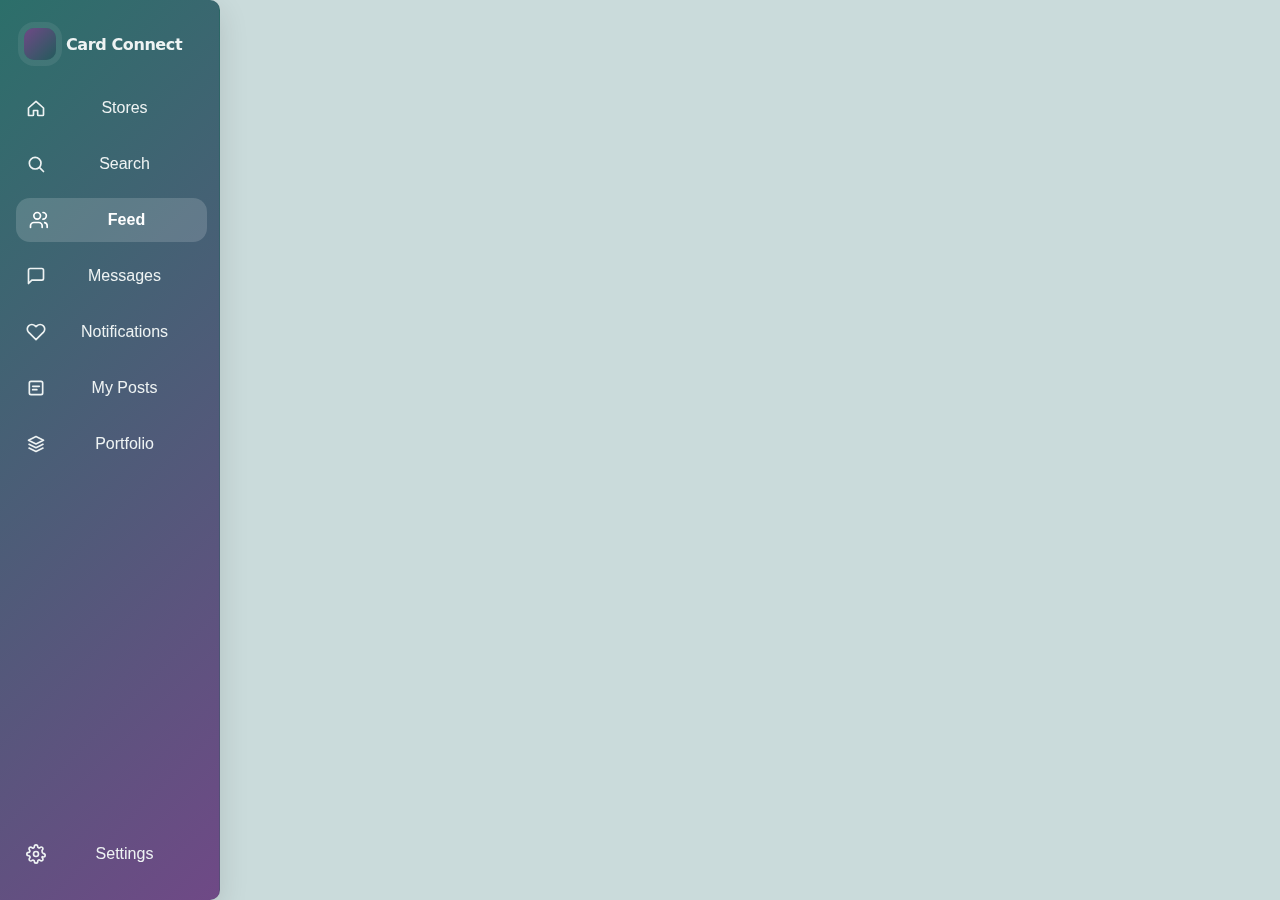
<file: feed.html>
<!DOCTYPE html>
<html lang="en">
<head>
    <meta charset="UTF-8">
    <meta name="viewport" content="width=device-width, initial-scale=1.0">
    <title>Card Connect</title>
    <link rel="stylesheet" href="style.css">
    <script src="script.js"></script>
</head>
<body>
    <button class="sidebar-toggle-float" id="sidebarToggleFloat" aria-label="Open sidebar">
        <svg viewBox="0 0 24 24" class="icon">
            <line x1="3" y1="12" x2="21" y2="12" stroke="currentColor" stroke-width="2" stroke-linecap="round"/>
            <line x1="3" y1="6" x2="21" y2="6" stroke="currentColor" stroke-width="2" stroke-linecap="round"/>
            <line x1="3" y1="18" x2="21" y2="18" stroke="currentColor" stroke-width="2" stroke-linecap="round"/>
        </svg>
    </button>
    <nav class="side-nav" id="sideNav">
        <button class="sidebar-toggle" id="sidebarToggle" aria-label="Toggle sidebar" >
            <svg viewBox="0 0 24 24" class="icon">
                <line x1="3" y1="12" x2="21" y2="12" stroke="currentColor" stroke-width="2" stroke-linecap="round"/>
                <line x1="3" y1="6" x2="21" y2="6" stroke="currentColor" stroke-width="2" stroke-linecap="round"/>
                <line x1="3" y1="18" x2="21" y2="18" stroke="currentColor" stroke-width="2" stroke-linecap="round"/>
            </svg>
        </button>
        <div class="brand">
            <div class="brand-mark"></div>
            <span class="brand-name">Card Connect</span>
        </div>
        <button class="nav-btn" onclick="window.location.href='stores.html'">
            <svg viewBox="0 0 24 24" class="icon">
                <path d="M3 12l9-8 9 8v8a1 1 0 0 1-1 1h-5a1 1 0 0 1-1-1v-5H9v5a1 1 0 0 1-1 1H3z" fill="none" stroke="currentColor" stroke-width="2" stroke-linecap="round" stroke-linejoin="round"/>
            </svg>
            <span>Stores</span>
        </button>
        <button class="nav-btn" onclick="window.location.href='search.html'">
            <svg viewBox="0 0 24 24" class="icon">
                <circle cx="11" cy="11" r="7" fill="none" stroke="currentColor" stroke-width="2"/>
                <line x1="16.65" y1="16.65" x2="21" y2="21" stroke="currentColor" stroke-width="2" stroke-linecap="round"/>
            </svg>
            <span>Search</span>
        </button>
        <button class="nav-btn active" onclick="window.location.href='feed.html'">
            <svg viewBox="0 0 24 24" class="icon">
                <path d="M17 21v-2a4 4 0 0 0-4-4H7a4 4 0 0 0-4 4v2" fill="none" stroke="currentColor" stroke-width="2" stroke-linecap="round" stroke-linejoin="round"/>
                <circle cx="11" cy="7" r="4" fill="none" stroke="currentColor" stroke-width="2"/>
                <path d="M23 21v-2a4 4 0 0 0-3-3.87" fill="none" stroke="currentColor" stroke-width="2" stroke-linecap="round" stroke-linejoin="round"/>
                <path d="M18 3a4 4 0 1 1 0 8" fill="none" stroke="currentColor" stroke-width="2" stroke-linecap="round" stroke-linejoin="round"/>
            </svg>
            <span>Feed</span>
        </button>
        <button class="nav-btn" onclick="window.location.href='messages.html'">
            <svg viewBox="0 0 24 24" class="icon">
                <path d="M21 15a2 2 0 0 1-2 2H7l-4 4V5a2 2 0 0 1 2-2h14a2 2 0 0 1 2 2z" fill="none" stroke="currentColor" stroke-width="2" stroke-linecap="round" stroke-linejoin="round"/>
            </svg>
            <span>Messages</span>
        </button> 
        <button class="nav-btn" onclick="window.location.href='notification.html'">
            <svg viewBox="0 0 24 24" class="icon">
                <path d="M20.84 4.61a5.5 5.5 0 0 0-7.78 0L12 5.67l-1.06-1.06a5.5 5.5 0 0 0-7.78 7.78l1.06 1.06L12 21.23l7.78-7.78 1.06-1.06a5.5 5.5 0 0 0 0-7.78Z" fill="none" stroke="currentColor" stroke-width="2" stroke-linecap="round" stroke-linejoin="round"/>
            </svg>
            <span>Notifications</span>
        </button>
               
        <button class="nav-btn" onclick="window.location.href='myposts.html'">
            <svg viewBox="0 0 24 24" class="icon">
                <rect x="4" y="4" width="16" height="16" rx="2" ry="2" fill="none" stroke="currentColor" stroke-width="2"/>
                <line x1="8" y1="10" x2="16" y2="10" stroke="currentColor" stroke-width="2" stroke-linecap="round"/>
                <line x1="8" y1="14" x2="13" y2="14" stroke="currentColor" stroke-width="2" stroke-linecap="round"/>
            </svg>
            <span>My Posts</span>
        </button>

        <button class="nav-btn" onclick="window.location.href='portfolio.html'">
            <svg viewBox="0 0 24 24" class="icon">
                <path d="M12 3 3 7.5 12 12l9-4.5Z" fill="none" stroke="currentColor" stroke-width="2" stroke-linejoin="round"/>
                <path d="M3 12l9 4.5 9-4.5" fill="none" stroke="currentColor" stroke-width="2" stroke-linejoin="round"/>
                <path d="M3 16.5 12 21l9-4.5" fill="none" stroke="currentColor" stroke-width="2" stroke-linejoin="round"/>
            </svg>
            <span>Portfolio</span>
        </button>
        <div class="nav-spacer"></div>
        <button class="nav-btn" onclick="window.location.href='settings.html'">
            <svg viewBox="0 0 24 24" class="icon">
                <circle cx="12" cy="12" r="3" fill="none" stroke="currentColor" stroke-width="2"/>
                <path d="M19.4 15a1.65 1.65 0 0 0 .33 1.82l.06.06a2 2 0 1 1-2.83 2.83l-.06-.06a1.65 1.65 0 0 0-1.82-.33 1.65 1.65 0 0 0-1 1.51V21a2 2 0 1 1-4 0v-.09a1.65 1.65 0 0 0-1-1.51 1.65 1.65 0 0 0-1.82.33l-.06.06a2 2 0 1 1-2.83-2.83l.06-.06a1.65 1.65 0 0 0 .33-1.82 1.65 1.65 0 0 0-1.51-1H3a2 2 0 1 1 0-4h.09a1.65 1.65 0 0 0 1.51-1 1.65 1.65 0 0 0-.33-1.82l-.06-.06a2 2 0 1 1 2.83-2.83l.06.06a1.65 1.65 0 0 0 1.82.33H9a1.65 1.65 0 0 0 1-1.51V3a2 2 0 1 1 4 0v.09a1.65 1.65 0 0 0 1 1.51 1.65 1.65 0 0 0 1.82-.33l.06-.06a2 2 0 1 1 2.83 2.83l-.06.06a1.65 1.65 0 0 0-.33 1.82V9c0 .69.28 1.35.76 1.82.48.48 1.14.76 1.82.76H21a2 2 0 1 1 0 4h-.09a1.65 1.65 0 0 0-1.51 1Z" fill="none" stroke="currentColor" stroke-width="2" stroke-linecap="round" stroke-linejoin="round"/>
            </svg>
            <span>Settings</span>
        </button>
    </nav>
</body>
</html>
</file>
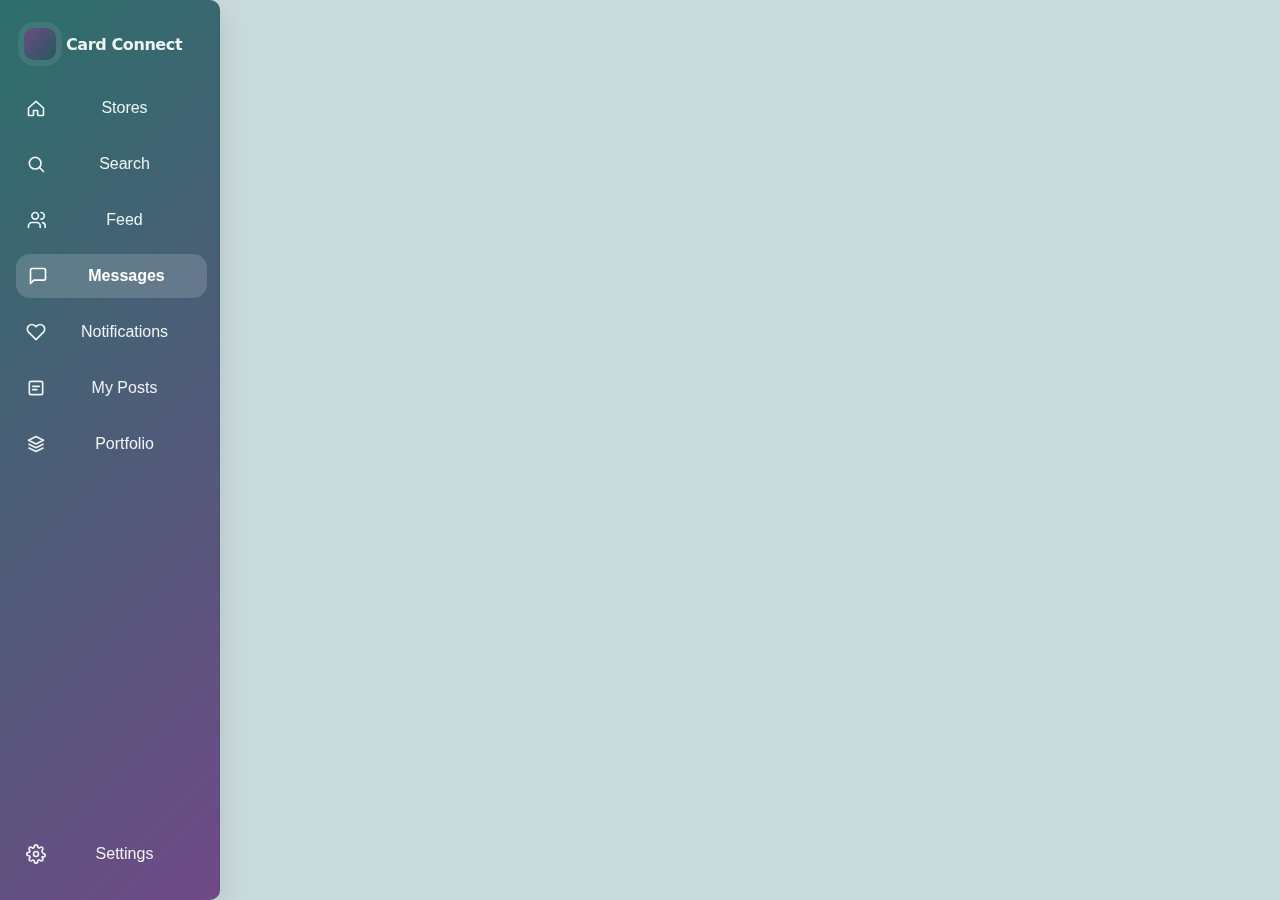
<file: messages.html>
<!DOCTYPE html>
<html lang="en">
<head>
    <meta charset="UTF-8">
    <meta name="viewport" content="width=device-width, initial-scale=1.0">
    <title>Card Connect</title>
    <link rel="stylesheet" href="style.css">
    <script src="script.js"></script>
</head>
<body>
    <button class="sidebar-toggle-float" id="sidebarToggleFloat" aria-label="Open sidebar">
        <svg viewBox="0 0 24 24" class="icon">
            <line x1="3" y1="12" x2="21" y2="12" stroke="currentColor" stroke-width="2" stroke-linecap="round"/>
            <line x1="3" y1="6" x2="21" y2="6" stroke="currentColor" stroke-width="2" stroke-linecap="round"/>
            <line x1="3" y1="18" x2="21" y2="18" stroke="currentColor" stroke-width="2" stroke-linecap="round"/>
        </svg>
    </button>
    <nav class="side-nav" id="sideNav">
        <button class="sidebar-toggle" id="sidebarToggle" aria-label="Toggle sidebar" >
            <svg viewBox="0 0 24 24" class="icon">
                <line x1="3" y1="12" x2="21" y2="12" stroke="currentColor" stroke-width="2" stroke-linecap="round"/>
                <line x1="3" y1="6" x2="21" y2="6" stroke="currentColor" stroke-width="2" stroke-linecap="round"/>
                <line x1="3" y1="18" x2="21" y2="18" stroke="currentColor" stroke-width="2" stroke-linecap="round"/>
            </svg>
        </button>
        <div class="brand">
            <div class="brand-mark"></div>
            <span class="brand-name">Card Connect</span>
        </div>
        <button class="nav-btn" onclick="window.location.href='stores.html'">
            <svg viewBox="0 0 24 24" class="icon">
                <path d="M3 12l9-8 9 8v8a1 1 0 0 1-1 1h-5a1 1 0 0 1-1-1v-5H9v5a1 1 0 0 1-1 1H3z" fill="none" stroke="currentColor" stroke-width="2" stroke-linecap="round" stroke-linejoin="round"/>
            </svg>
            <span>Stores</span>
        </button>
        <button class="nav-btn" onclick="window.location.href='search.html'">
            <svg viewBox="0 0 24 24" class="icon">
                <circle cx="11" cy="11" r="7" fill="none" stroke="currentColor" stroke-width="2"/>
                <line x1="16.65" y1="16.65" x2="21" y2="21" stroke="currentColor" stroke-width="2" stroke-linecap="round"/>
            </svg>
            <span>Search</span>
        </button>
        <button class="nav-btn" onclick="window.location.href='feed.html'">
            <svg viewBox="0 0 24 24" class="icon">
                <path d="M17 21v-2a4 4 0 0 0-4-4H7a4 4 0 0 0-4 4v2" fill="none" stroke="currentColor" stroke-width="2" stroke-linecap="round" stroke-linejoin="round"/>
                <circle cx="11" cy="7" r="4" fill="none" stroke="currentColor" stroke-width="2"/>
                <path d="M23 21v-2a4 4 0 0 0-3-3.87" fill="none" stroke="currentColor" stroke-width="2" stroke-linecap="round" stroke-linejoin="round"/>
                <path d="M18 3a4 4 0 1 1 0 8" fill="none" stroke="currentColor" stroke-width="2" stroke-linecap="round" stroke-linejoin="round"/>
            </svg>
            <span>Feed</span>
        </button>
        <button class="nav-btn active" onclick="window.location.href='messages.html'">
            <svg viewBox="0 0 24 24" class="icon">
                <path d="M21 15a2 2 0 0 1-2 2H7l-4 4V5a2 2 0 0 1 2-2h14a2 2 0 0 1 2 2z" fill="none" stroke="currentColor" stroke-width="2" stroke-linecap="round" stroke-linejoin="round"/>
            </svg>
            <span>Messages</span>
        </button> 
        <button class="nav-btn" onclick="window.location.href='notification.html'">
            <svg viewBox="0 0 24 24" class="icon">
                <path d="M20.84 4.61a5.5 5.5 0 0 0-7.78 0L12 5.67l-1.06-1.06a5.5 5.5 0 0 0-7.78 7.78l1.06 1.06L12 21.23l7.78-7.78 1.06-1.06a5.5 5.5 0 0 0 0-7.78Z" fill="none" stroke="currentColor" stroke-width="2" stroke-linecap="round" stroke-linejoin="round"/>
            </svg>
            <span>Notifications</span>
        </button>
               
        <button class="nav-btn" onclick="window.location.href='myposts.html'">
            <svg viewBox="0 0 24 24" class="icon">
                <rect x="4" y="4" width="16" height="16" rx="2" ry="2" fill="none" stroke="currentColor" stroke-width="2"/>
                <line x1="8" y1="10" x2="16" y2="10" stroke="currentColor" stroke-width="2" stroke-linecap="round"/>
                <line x1="8" y1="14" x2="13" y2="14" stroke="currentColor" stroke-width="2" stroke-linecap="round"/>
            </svg>
            <span>My Posts</span>
        </button>

        <button class="nav-btn" onclick="window.location.href='portfolio.html'">
            <svg viewBox="0 0 24 24" class="icon">
                <path d="M12 3 3 7.5 12 12l9-4.5Z" fill="none" stroke="currentColor" stroke-width="2" stroke-linejoin="round"/>
                <path d="M3 12l9 4.5 9-4.5" fill="none" stroke="currentColor" stroke-width="2" stroke-linejoin="round"/>
                <path d="M3 16.5 12 21l9-4.5" fill="none" stroke="currentColor" stroke-width="2" stroke-linejoin="round"/>
            </svg>
            <span>Portfolio</span>
        </button>
        <div class="nav-spacer"></div>
        <button class="nav-btn" onclick="window.location.href='settings.html'">
            <svg viewBox="0 0 24 24" class="icon">
                <circle cx="12" cy="12" r="3" fill="none" stroke="currentColor" stroke-width="2"/>
                <path d="M19.4 15a1.65 1.65 0 0 0 .33 1.82l.06.06a2 2 0 1 1-2.83 2.83l-.06-.06a1.65 1.65 0 0 0-1.82-.33 1.65 1.65 0 0 0-1 1.51V21a2 2 0 1 1-4 0v-.09a1.65 1.65 0 0 0-1-1.51 1.65 1.65 0 0 0-1.82.33l-.06.06a2 2 0 1 1-2.83-2.83l.06-.06a1.65 1.65 0 0 0 .33-1.82 1.65 1.65 0 0 0-1.51-1H3a2 2 0 1 1 0-4h.09a1.65 1.65 0 0 0 1.51-1 1.65 1.65 0 0 0-.33-1.82l-.06-.06a2 2 0 1 1 2.83-2.83l.06.06a1.65 1.65 0 0 0 1.82.33H9a1.65 1.65 0 0 0 1-1.51V3a2 2 0 1 1 4 0v.09a1.65 1.65 0 0 0 1 1.51 1.65 1.65 0 0 0 1.82-.33l.06-.06a2 2 0 1 1 2.83 2.83l-.06.06a1.65 1.65 0 0 0-.33 1.82V9c0 .69.28 1.35.76 1.82.48.48 1.14.76 1.82.76H21a2 2 0 1 1 0 4h-.09a1.65 1.65 0 0 0-1.51 1Z" fill="none" stroke="currentColor" stroke-width="2" stroke-linecap="round" stroke-linejoin="round"/>
            </svg>
            <span>Settings</span>
        </button>
    </nav>
</body>
</html>
</file>
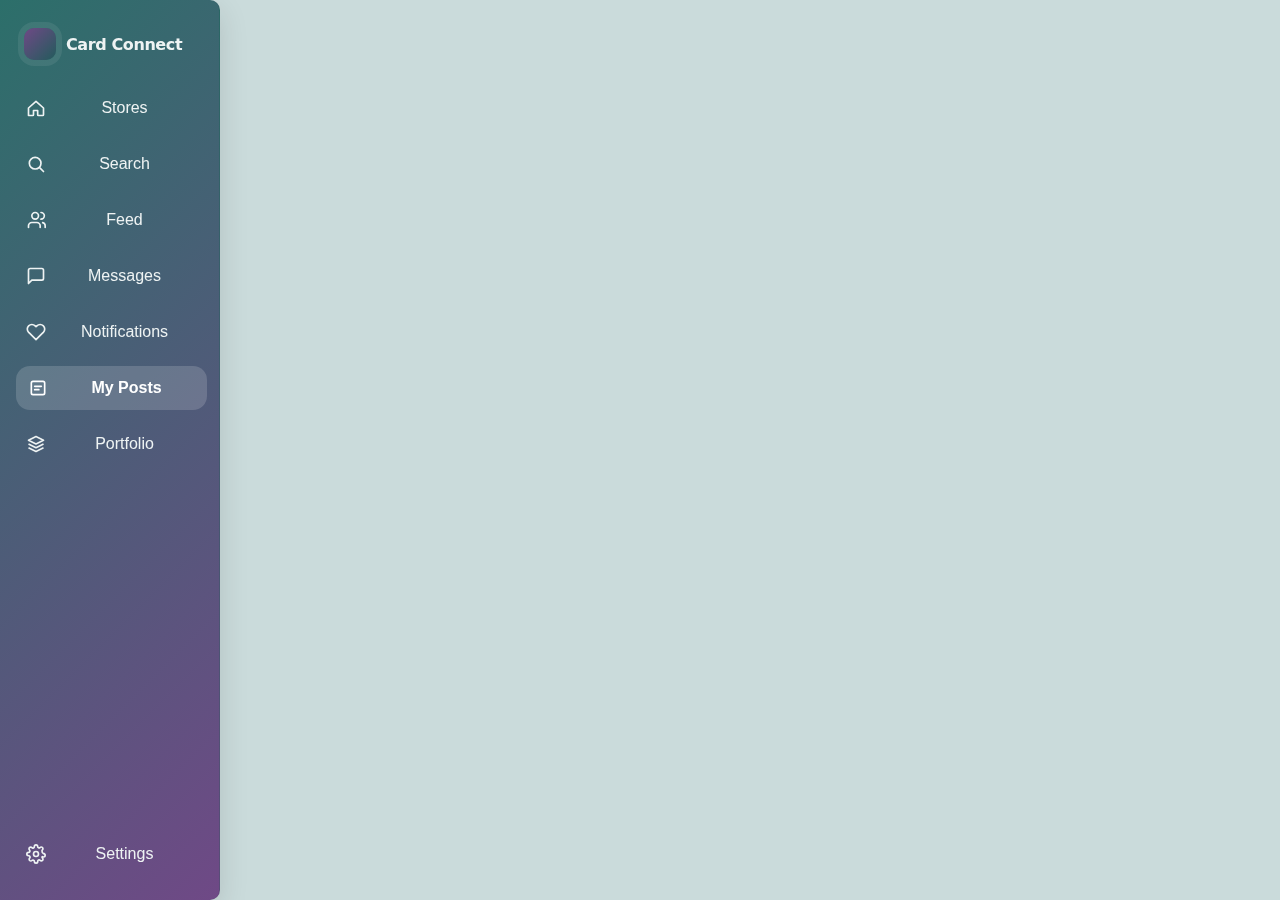
<file: myposts.html>
<!DOCTYPE html>
<html lang="en">
<head>
    <meta charset="UTF-8">
    <meta name="viewport" content="width=device-width, initial-scale=1.0">
    <title>Card Connect</title>
    <link rel="stylesheet" href="style.css">
    <script src="script.js"></script>
</head>
<body>
    <button class="sidebar-toggle-float" id="sidebarToggleFloat" aria-label="Open sidebar">
        <svg viewBox="0 0 24 24" class="icon">
            <line x1="3" y1="12" x2="21" y2="12" stroke="currentColor" stroke-width="2" stroke-linecap="round"/>
            <line x1="3" y1="6" x2="21" y2="6" stroke="currentColor" stroke-width="2" stroke-linecap="round"/>
            <line x1="3" y1="18" x2="21" y2="18" stroke="currentColor" stroke-width="2" stroke-linecap="round"/>
        </svg>
    </button>
    <nav class="side-nav" id="sideNav">
        <button class="sidebar-toggle" id="sidebarToggle" aria-label="Toggle sidebar" >
            <svg viewBox="0 0 24 24" class="icon">
                <line x1="3" y1="12" x2="21" y2="12" stroke="currentColor" stroke-width="2" stroke-linecap="round"/>
                <line x1="3" y1="6" x2="21" y2="6" stroke="currentColor" stroke-width="2" stroke-linecap="round"/>
                <line x1="3" y1="18" x2="21" y2="18" stroke="currentColor" stroke-width="2" stroke-linecap="round"/>
            </svg>
        </button>
        <div class="brand">
            <div class="brand-mark"></div>
            <span class="brand-name">Card Connect</span>
        </div>
        <button class="nav-btn" onclick="window.location.href='stores.html'">
            <svg viewBox="0 0 24 24" class="icon">
                <path d="M3 12l9-8 9 8v8a1 1 0 0 1-1 1h-5a1 1 0 0 1-1-1v-5H9v5a1 1 0 0 1-1 1H3z" fill="none" stroke="currentColor" stroke-width="2" stroke-linecap="round" stroke-linejoin="round"/>
            </svg>
            <span>Stores</span>
        </button>
        <button class="nav-btn" onclick="window.location.href='search.html'">
            <svg viewBox="0 0 24 24" class="icon">
                <circle cx="11" cy="11" r="7" fill="none" stroke="currentColor" stroke-width="2"/>
                <line x1="16.65" y1="16.65" x2="21" y2="21" stroke="currentColor" stroke-width="2" stroke-linecap="round"/>
            </svg>
            <span>Search</span>
        </button>
        <button class="nav-btn" onclick="window.location.href='feed.html'">
            <svg viewBox="0 0 24 24" class="icon">
                <path d="M17 21v-2a4 4 0 0 0-4-4H7a4 4 0 0 0-4 4v2" fill="none" stroke="currentColor" stroke-width="2" stroke-linecap="round" stroke-linejoin="round"/>
                <circle cx="11" cy="7" r="4" fill="none" stroke="currentColor" stroke-width="2"/>
                <path d="M23 21v-2a4 4 0 0 0-3-3.87" fill="none" stroke="currentColor" stroke-width="2" stroke-linecap="round" stroke-linejoin="round"/>
                <path d="M18 3a4 4 0 1 1 0 8" fill="none" stroke="currentColor" stroke-width="2" stroke-linecap="round" stroke-linejoin="round"/>
            </svg>
            <span>Feed</span>
        </button>
        <button class="nav-btn" onclick="window.location.href='messages.html'">
            <svg viewBox="0 0 24 24" class="icon">
                <path d="M21 15a2 2 0 0 1-2 2H7l-4 4V5a2 2 0 0 1 2-2h14a2 2 0 0 1 2 2z" fill="none" stroke="currentColor" stroke-width="2" stroke-linecap="round" stroke-linejoin="round"/>
            </svg>
            <span>Messages</span>
        </button> 
        <button class="nav-btn" onclick="window.location.href='notification.html'">
            <svg viewBox="0 0 24 24" class="icon">
                <path d="M20.84 4.61a5.5 5.5 0 0 0-7.78 0L12 5.67l-1.06-1.06a5.5 5.5 0 0 0-7.78 7.78l1.06 1.06L12 21.23l7.78-7.78 1.06-1.06a5.5 5.5 0 0 0 0-7.78Z" fill="none" stroke="currentColor" stroke-width="2" stroke-linecap="round" stroke-linejoin="round"/>
            </svg>
            <span>Notifications</span>
        </button>
               
        <button class="nav-btn active" onclick="window.location.href='myposts.html'">
            <svg viewBox="0 0 24 24" class="icon">
                <rect x="4" y="4" width="16" height="16" rx="2" ry="2" fill="none" stroke="currentColor" stroke-width="2"/>
                <line x1="8" y1="10" x2="16" y2="10" stroke="currentColor" stroke-width="2" stroke-linecap="round"/>
                <line x1="8" y1="14" x2="13" y2="14" stroke="currentColor" stroke-width="2" stroke-linecap="round"/>
            </svg>
            <span>My Posts</span>
        </button>

        <button class="nav-btn" onclick="window.location.href='portfolio.html'">
            <svg viewBox="0 0 24 24" class="icon">
                <path d="M12 3 3 7.5 12 12l9-4.5Z" fill="none" stroke="currentColor" stroke-width="2" stroke-linejoin="round"/>
                <path d="M3 12l9 4.5 9-4.5" fill="none" stroke="currentColor" stroke-width="2" stroke-linejoin="round"/>
                <path d="M3 16.5 12 21l9-4.5" fill="none" stroke="currentColor" stroke-width="2" stroke-linejoin="round"/>
            </svg>
            <span>Portfolio</span>
        </button>
        <div class="nav-spacer"></div>
        <button class="nav-btn" onclick="window.location.href='settings.html'">
            <svg viewBox="0 0 24 24" class="icon">
                <circle cx="12" cy="12" r="3" fill="none" stroke="currentColor" stroke-width="2"/>
                <path d="M19.4 15a1.65 1.65 0 0 0 .33 1.82l.06.06a2 2 0 1 1-2.83 2.83l-.06-.06a1.65 1.65 0 0 0-1.82-.33 1.65 1.65 0 0 0-1 1.51V21a2 2 0 1 1-4 0v-.09a1.65 1.65 0 0 0-1-1.51 1.65 1.65 0 0 0-1.82.33l-.06.06a2 2 0 1 1-2.83-2.83l.06-.06a1.65 1.65 0 0 0 .33-1.82 1.65 1.65 0 0 0-1.51-1H3a2 2 0 1 1 0-4h.09a1.65 1.65 0 0 0 1.51-1 1.65 1.65 0 0 0-.33-1.82l-.06-.06a2 2 0 1 1 2.83-2.83l.06.06a1.65 1.65 0 0 0 1.82.33H9a1.65 1.65 0 0 0 1-1.51V3a2 2 0 1 1 4 0v.09a1.65 1.65 0 0 0 1 1.51 1.65 1.65 0 0 0 1.82-.33l.06-.06a2 2 0 1 1 2.83 2.83l-.06.06a1.65 1.65 0 0 0-.33 1.82V9c0 .69.28 1.35.76 1.82.48.48 1.14.76 1.82.76H21a2 2 0 1 1 0 4h-.09a1.65 1.65 0 0 0-1.51 1Z" fill="none" stroke="currentColor" stroke-width="2" stroke-linecap="round" stroke-linejoin="round"/>
            </svg>
            <span>Settings</span>
        </button>
    </nav>
</body>
</html>
</file>
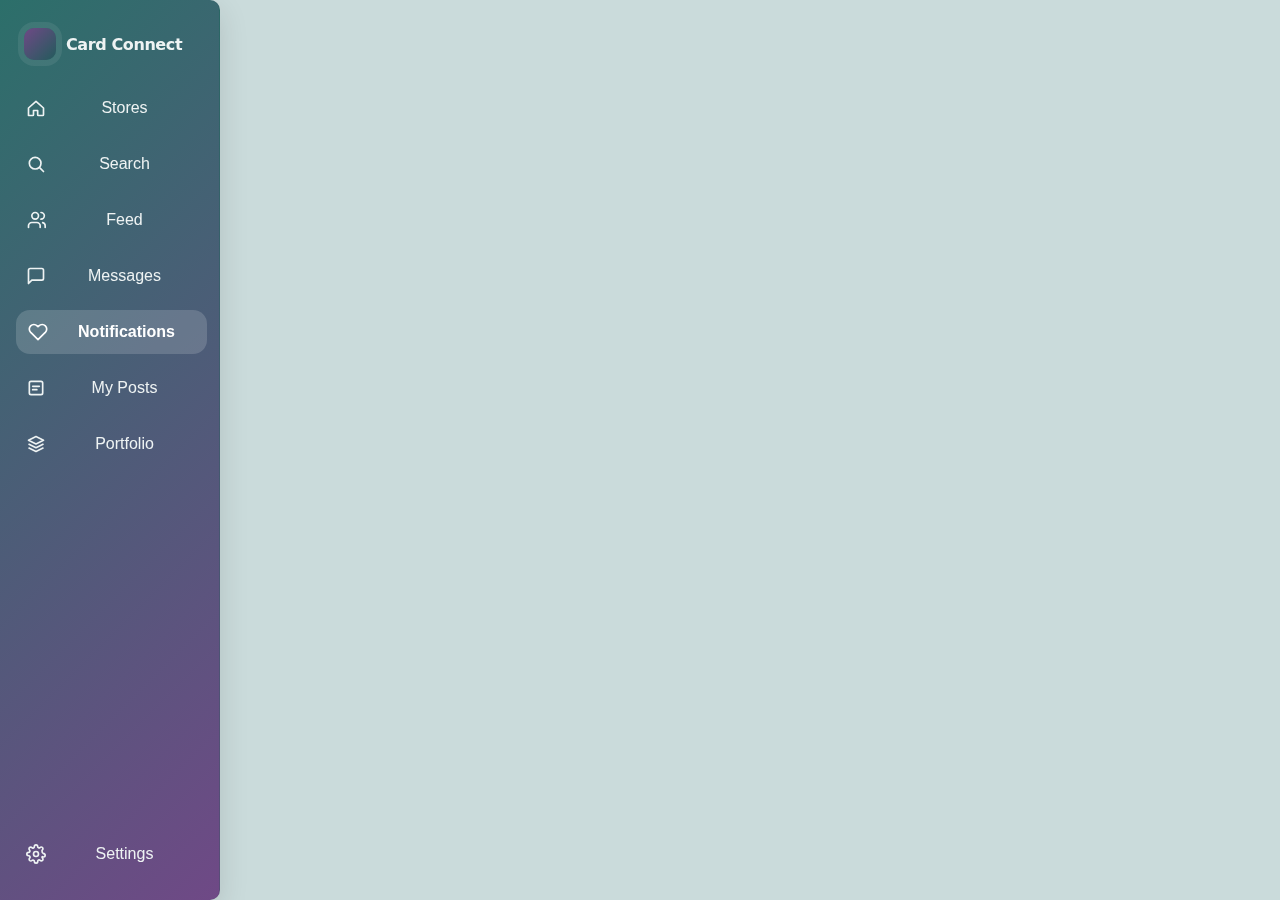
<file: notification.html>
<!DOCTYPE html>
<html lang="en">
<head>
    <meta charset="UTF-8">
    <meta name="viewport" content="width=device-width, initial-scale=1.0">
    <title>Card Connect</title>
    <link rel="stylesheet" href="style.css">
    <script src="script.js"></script>
</head>
<body>
    <button class="sidebar-toggle-float" id="sidebarToggleFloat" aria-label="Open sidebar">
        <svg viewBox="0 0 24 24" class="icon">
            <line x1="3" y1="12" x2="21" y2="12" stroke="currentColor" stroke-width="2" stroke-linecap="round"/>
            <line x1="3" y1="6" x2="21" y2="6" stroke="currentColor" stroke-width="2" stroke-linecap="round"/>
            <line x1="3" y1="18" x2="21" y2="18" stroke="currentColor" stroke-width="2" stroke-linecap="round"/>
        </svg>
    </button>
    <nav class="side-nav" id="sideNav">
        <button class="sidebar-toggle" id="sidebarToggle" aria-label="Toggle sidebar" >
            <svg viewBox="0 0 24 24" class="icon">
                <line x1="3" y1="12" x2="21" y2="12" stroke="currentColor" stroke-width="2" stroke-linecap="round"/>
                <line x1="3" y1="6" x2="21" y2="6" stroke="currentColor" stroke-width="2" stroke-linecap="round"/>
                <line x1="3" y1="18" x2="21" y2="18" stroke="currentColor" stroke-width="2" stroke-linecap="round"/>
            </svg>
        </button>
        <div class="brand">
            <div class="brand-mark"></div>
            <span class="brand-name">Card Connect</span>
        </div>
        <button class="nav-btn" onclick="window.location.href='stores.html'">
            <svg viewBox="0 0 24 24" class="icon">
                <path d="M3 12l9-8 9 8v8a1 1 0 0 1-1 1h-5a1 1 0 0 1-1-1v-5H9v5a1 1 0 0 1-1 1H3z" fill="none" stroke="currentColor" stroke-width="2" stroke-linecap="round" stroke-linejoin="round"/>
            </svg>
            <span>Stores</span>
        </button>
        <button class="nav-btn" onclick="window.location.href='search.html'">
            <svg viewBox="0 0 24 24" class="icon">
                <circle cx="11" cy="11" r="7" fill="none" stroke="currentColor" stroke-width="2"/>
                <line x1="16.65" y1="16.65" x2="21" y2="21" stroke="currentColor" stroke-width="2" stroke-linecap="round"/>
            </svg>
            <span>Search</span>
        </button>
        <button class="nav-btn" onclick="window.location.href='feed.html'">
            <svg viewBox="0 0 24 24" class="icon">
                <path d="M17 21v-2a4 4 0 0 0-4-4H7a4 4 0 0 0-4 4v2" fill="none" stroke="currentColor" stroke-width="2" stroke-linecap="round" stroke-linejoin="round"/>
                <circle cx="11" cy="7" r="4" fill="none" stroke="currentColor" stroke-width="2"/>
                <path d="M23 21v-2a4 4 0 0 0-3-3.87" fill="none" stroke="currentColor" stroke-width="2" stroke-linecap="round" stroke-linejoin="round"/>
                <path d="M18 3a4 4 0 1 1 0 8" fill="none" stroke="currentColor" stroke-width="2" stroke-linecap="round" stroke-linejoin="round"/>
            </svg>
            <span>Feed</span>
        </button>
        <button class="nav-btn" onclick="window.location.href='messages.html'">
            <svg viewBox="0 0 24 24" class="icon">
                <path d="M21 15a2 2 0 0 1-2 2H7l-4 4V5a2 2 0 0 1 2-2h14a2 2 0 0 1 2 2z" fill="none" stroke="currentColor" stroke-width="2" stroke-linecap="round" stroke-linejoin="round"/>
            </svg>
            <span>Messages</span>
        </button> 
        <button class="nav-btn active" onclick="window.location.href='notification.html'">
            <svg viewBox="0 0 24 24" class="icon">
                <path d="M20.84 4.61a5.5 5.5 0 0 0-7.78 0L12 5.67l-1.06-1.06a5.5 5.5 0 0 0-7.78 7.78l1.06 1.06L12 21.23l7.78-7.78 1.06-1.06a5.5 5.5 0 0 0 0-7.78Z" fill="none" stroke="currentColor" stroke-width="2" stroke-linecap="round" stroke-linejoin="round"/>
            </svg>
            <span>Notifications</span>
        </button>
               
        <button class="nav-btn" onclick="window.location.href='myposts.html'">
            <svg viewBox="0 0 24 24" class="icon">
                <rect x="4" y="4" width="16" height="16" rx="2" ry="2" fill="none" stroke="currentColor" stroke-width="2"/>
                <line x1="8" y1="10" x2="16" y2="10" stroke="currentColor" stroke-width="2" stroke-linecap="round"/>
                <line x1="8" y1="14" x2="13" y2="14" stroke="currentColor" stroke-width="2" stroke-linecap="round"/>
            </svg>
            <span>My Posts</span>
        </button>

        <button class="nav-btn" onclick="window.location.href='portfolio.html'">
            <svg viewBox="0 0 24 24" class="icon">
                <path d="M12 3 3 7.5 12 12l9-4.5Z" fill="none" stroke="currentColor" stroke-width="2" stroke-linejoin="round"/>
                <path d="M3 12l9 4.5 9-4.5" fill="none" stroke="currentColor" stroke-width="2" stroke-linejoin="round"/>
                <path d="M3 16.5 12 21l9-4.5" fill="none" stroke="currentColor" stroke-width="2" stroke-linejoin="round"/>
            </svg>
            <span>Portfolio</span>
        </button>
        <div class="nav-spacer"></div>
        <button class="nav-btn" onclick="window.location.href='settings.html'">
            <svg viewBox="0 0 24 24" class="icon">
                <circle cx="12" cy="12" r="3" fill="none" stroke="currentColor" stroke-width="2"/>
                <path d="M19.4 15a1.65 1.65 0 0 0 .33 1.82l.06.06a2 2 0 1 1-2.83 2.83l-.06-.06a1.65 1.65 0 0 0-1.82-.33 1.65 1.65 0 0 0-1 1.51V21a2 2 0 1 1-4 0v-.09a1.65 1.65 0 0 0-1-1.51 1.65 1.65 0 0 0-1.82.33l-.06.06a2 2 0 1 1-2.83-2.83l.06-.06a1.65 1.65 0 0 0 .33-1.82 1.65 1.65 0 0 0-1.51-1H3a2 2 0 1 1 0-4h.09a1.65 1.65 0 0 0 1.51-1 1.65 1.65 0 0 0-.33-1.82l-.06-.06a2 2 0 1 1 2.83-2.83l.06.06a1.65 1.65 0 0 0 1.82.33H9a1.65 1.65 0 0 0 1-1.51V3a2 2 0 1 1 4 0v.09a1.65 1.65 0 0 0 1 1.51 1.65 1.65 0 0 0 1.82-.33l.06-.06a2 2 0 1 1 2.83 2.83l-.06.06a1.65 1.65 0 0 0-.33 1.82V9c0 .69.28 1.35.76 1.82.48.48 1.14.76 1.82.76H21a2 2 0 1 1 0 4h-.09a1.65 1.65 0 0 0-1.51 1Z" fill="none" stroke="currentColor" stroke-width="2" stroke-linecap="round" stroke-linejoin="round"/>
            </svg>
            <span>Settings</span>
        </button>
    </nav>
</body>
</html>
</file>
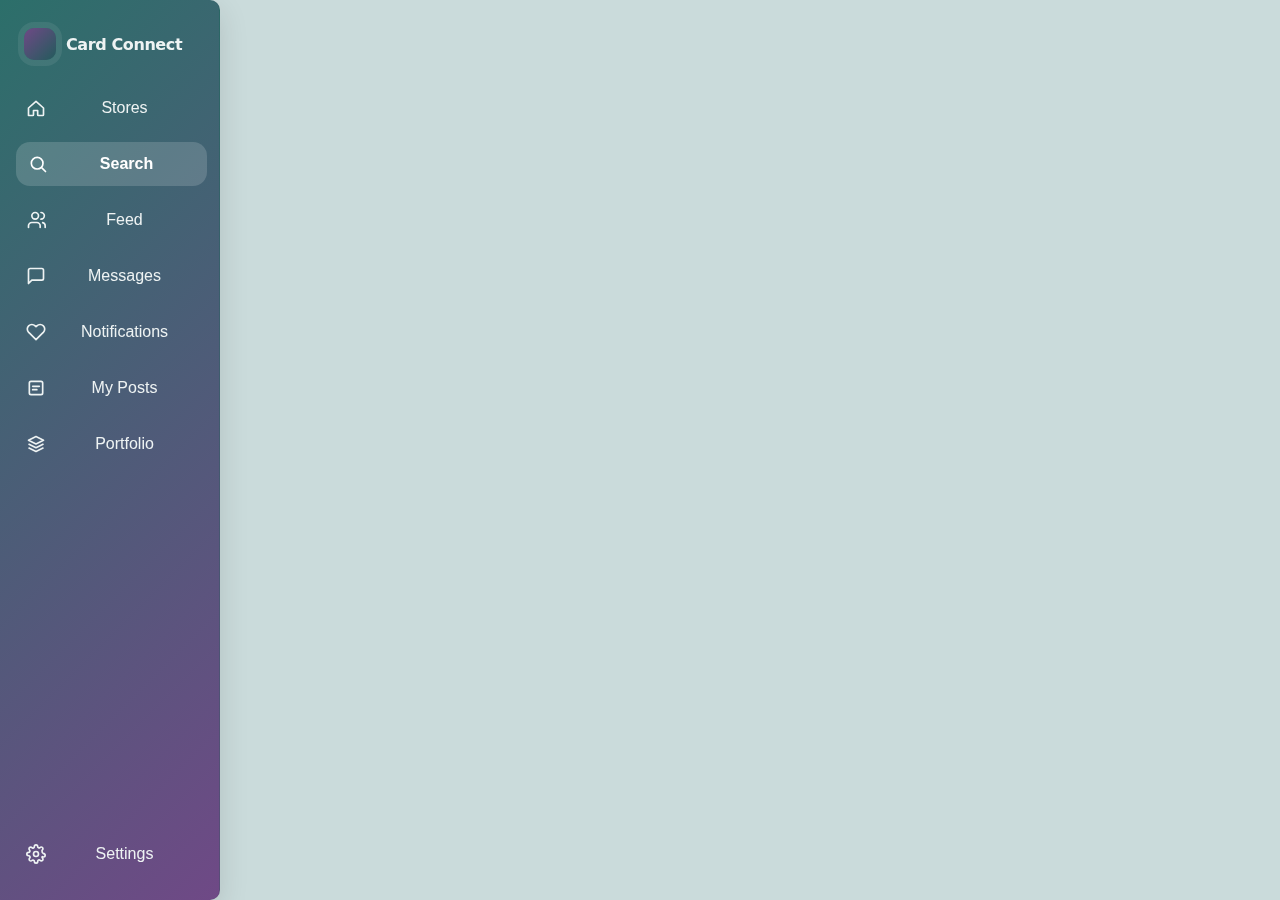
<file: search.html>
<!DOCTYPE html>
<html lang="en">
<head>
    <meta charset="UTF-8">
    <meta name="viewport" content="width=device-width, initial-scale=1.0">
    <title>Card Connect</title>
    <link rel="stylesheet" href="style.css">
    <script src="script.js"></script>
</head>
<body>
    <button class="sidebar-toggle-float" id="sidebarToggleFloat" aria-label="Open sidebar">
        <svg viewBox="0 0 24 24" class="icon">
            <line x1="3" y1="12" x2="21" y2="12" stroke="currentColor" stroke-width="2" stroke-linecap="round"/>
            <line x1="3" y1="6" x2="21" y2="6" stroke="currentColor" stroke-width="2" stroke-linecap="round"/>
            <line x1="3" y1="18" x2="21" y2="18" stroke="currentColor" stroke-width="2" stroke-linecap="round"/>
        </svg>
    </button>
    <nav class="side-nav" id="sideNav">
        <button class="sidebar-toggle" id="sidebarToggle" aria-label="Toggle sidebar" >
            <svg viewBox="0 0 24 24" class="icon">
                <line x1="3" y1="12" x2="21" y2="12" stroke="currentColor" stroke-width="2" stroke-linecap="round"/>
                <line x1="3" y1="6" x2="21" y2="6" stroke="currentColor" stroke-width="2" stroke-linecap="round"/>
                <line x1="3" y1="18" x2="21" y2="18" stroke="currentColor" stroke-width="2" stroke-linecap="round"/>
            </svg>
        </button>
        <div class="brand">
            <div class="brand-mark"></div>
            <span class="brand-name">Card Connect</span>
        </div>
        <button class="nav-btn" onclick="window.location.href='stores.html'">
            <svg viewBox="0 0 24 24" class="icon">
                <path d="M3 12l9-8 9 8v8a1 1 0 0 1-1 1h-5a1 1 0 0 1-1-1v-5H9v5a1 1 0 0 1-1 1H3z" fill="none" stroke="currentColor" stroke-width="2" stroke-linecap="round" stroke-linejoin="round"/>
            </svg>
            <span>Stores</span>
        </button>
        <button class="nav-btn active" onclick="window.location.href='search.html'">
            <svg viewBox="0 0 24 24" class="icon">
                <circle cx="11" cy="11" r="7" fill="none" stroke="currentColor" stroke-width="2"/>
                <line x1="16.65" y1="16.65" x2="21" y2="21" stroke="currentColor" stroke-width="2" stroke-linecap="round"/>
            </svg>
            <span>Search</span>
        </button>
        <button class="nav-btn" onclick="window.location.href='feed.html'">
            <svg viewBox="0 0 24 24" class="icon">
                <path d="M17 21v-2a4 4 0 0 0-4-4H7a4 4 0 0 0-4 4v2" fill="none" stroke="currentColor" stroke-width="2" stroke-linecap="round" stroke-linejoin="round"/>
                <circle cx="11" cy="7" r="4" fill="none" stroke="currentColor" stroke-width="2"/>
                <path d="M23 21v-2a4 4 0 0 0-3-3.87" fill="none" stroke="currentColor" stroke-width="2" stroke-linecap="round" stroke-linejoin="round"/>
                <path d="M18 3a4 4 0 1 1 0 8" fill="none" stroke="currentColor" stroke-width="2" stroke-linecap="round" stroke-linejoin="round"/>
            </svg>
            <span>Feed</span>
        </button>
        <button class="nav-btn" onclick="window.location.href='messages.html'">
            <svg viewBox="0 0 24 24" class="icon">
                <path d="M21 15a2 2 0 0 1-2 2H7l-4 4V5a2 2 0 0 1 2-2h14a2 2 0 0 1 2 2z" fill="none" stroke="currentColor" stroke-width="2" stroke-linecap="round" stroke-linejoin="round"/>
            </svg>
            <span>Messages</span>
        </button> 
        <button class="nav-btn" onclick="window.location.href='notification.html'">
            <svg viewBox="0 0 24 24" class="icon">
                <path d="M20.84 4.61a5.5 5.5 0 0 0-7.78 0L12 5.67l-1.06-1.06a5.5 5.5 0 0 0-7.78 7.78l1.06 1.06L12 21.23l7.78-7.78 1.06-1.06a5.5 5.5 0 0 0 0-7.78Z" fill="none" stroke="currentColor" stroke-width="2" stroke-linecap="round" stroke-linejoin="round"/>
            </svg>
            <span>Notifications</span>
        </button>
               
        <button class="nav-btn" onclick="window.location.href='myposts.html'">
            <svg viewBox="0 0 24 24" class="icon">
                <rect x="4" y="4" width="16" height="16" rx="2" ry="2" fill="none" stroke="currentColor" stroke-width="2"/>
                <line x1="8" y1="10" x2="16" y2="10" stroke="currentColor" stroke-width="2" stroke-linecap="round"/>
                <line x1="8" y1="14" x2="13" y2="14" stroke="currentColor" stroke-width="2" stroke-linecap="round"/>
            </svg>
            <span>My Posts</span>
        </button>

        <button class="nav-btn" onclick="window.location.href='portfolio.html'">
            <svg viewBox="0 0 24 24" class="icon">
                <path d="M12 3 3 7.5 12 12l9-4.5Z" fill="none" stroke="currentColor" stroke-width="2" stroke-linejoin="round"/>
                <path d="M3 12l9 4.5 9-4.5" fill="none" stroke="currentColor" stroke-width="2" stroke-linejoin="round"/>
                <path d="M3 16.5 12 21l9-4.5" fill="none" stroke="currentColor" stroke-width="2" stroke-linejoin="round"/>
            </svg>
            <span>Portfolio</span>
        </button>
        <div class="nav-spacer"></div>
        <button class="nav-btn" onclick="window.location.href='settings.html'">
            <svg viewBox="0 0 24 24" class="icon">
                <circle cx="12" cy="12" r="3" fill="none" stroke="currentColor" stroke-width="2"/>
                <path d="M19.4 15a1.65 1.65 0 0 0 .33 1.82l.06.06a2 2 0 1 1-2.83 2.83l-.06-.06a1.65 1.65 0 0 0-1.82-.33 1.65 1.65 0 0 0-1 1.51V21a2 2 0 1 1-4 0v-.09a1.65 1.65 0 0 0-1-1.51 1.65 1.65 0 0 0-1.82.33l-.06.06a2 2 0 1 1-2.83-2.83l.06-.06a1.65 1.65 0 0 0 .33-1.82 1.65 1.65 0 0 0-1.51-1H3a2 2 0 1 1 0-4h.09a1.65 1.65 0 0 0 1.51-1 1.65 1.65 0 0 0-.33-1.82l-.06-.06a2 2 0 1 1 2.83-2.83l.06.06a1.65 1.65 0 0 0 1.82.33H9a1.65 1.65 0 0 0 1-1.51V3a2 2 0 1 1 4 0v.09a1.65 1.65 0 0 0 1 1.51 1.65 1.65 0 0 0 1.82-.33l.06-.06a2 2 0 1 1 2.83 2.83l-.06.06a1.65 1.65 0 0 0-.33 1.82V9c0 .69.28 1.35.76 1.82.48.48 1.14.76 1.82.76H21a2 2 0 1 1 0 4h-.09a1.65 1.65 0 0 0-1.51 1Z" fill="none" stroke="currentColor" stroke-width="2" stroke-linecap="round" stroke-linejoin="round"/>
            </svg>
            <span>Settings</span>
        </button>
    </nav>
</body>
</html>
</file>
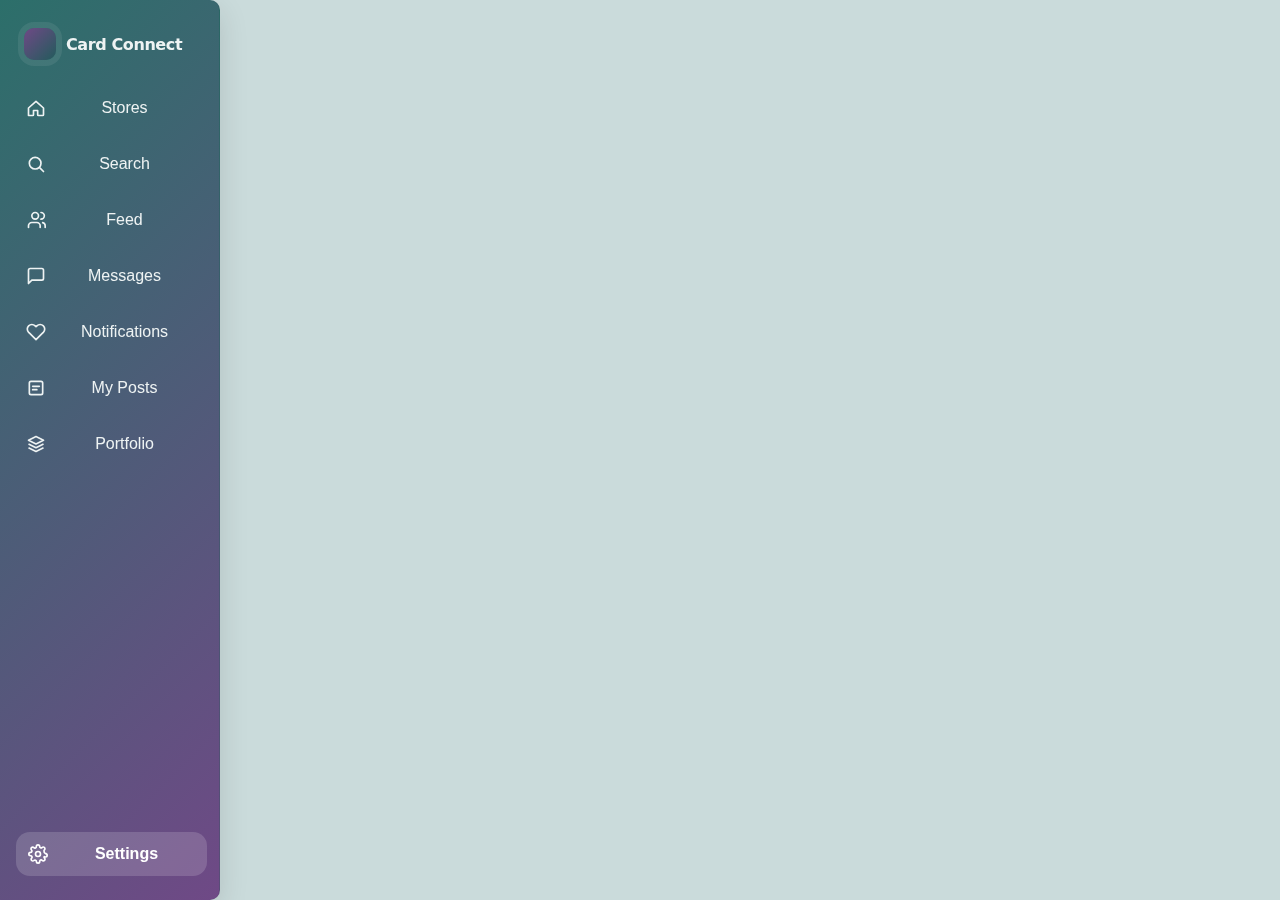
<file: settings.html>
<!DOCTYPE html>
<html lang="en">
<head>
    <meta charset="UTF-8">
    <meta name="viewport" content="width=device-width, initial-scale=1.0">
    <title>Card Connect</title>
    <link rel="stylesheet" href="style.css">
    <script src="script.js"></script>
</head>
<body>
    <button class="sidebar-toggle-float" id="sidebarToggleFloat" aria-label="Open sidebar">
        <svg viewBox="0 0 24 24" class="icon">
            <line x1="3" y1="12" x2="21" y2="12" stroke="currentColor" stroke-width="2" stroke-linecap="round"/>
            <line x1="3" y1="6" x2="21" y2="6" stroke="currentColor" stroke-width="2" stroke-linecap="round"/>
            <line x1="3" y1="18" x2="21" y2="18" stroke="currentColor" stroke-width="2" stroke-linecap="round"/>
        </svg>
    </button>
    <nav class="side-nav" id="sideNav">
        <button class="sidebar-toggle" id="sidebarToggle" aria-label="Toggle sidebar" >
            <svg viewBox="0 0 24 24" class="icon">
                <line x1="3" y1="12" x2="21" y2="12" stroke="currentColor" stroke-width="2" stroke-linecap="round"/>
                <line x1="3" y1="6" x2="21" y2="6" stroke="currentColor" stroke-width="2" stroke-linecap="round"/>
                <line x1="3" y1="18" x2="21" y2="18" stroke="currentColor" stroke-width="2" stroke-linecap="round"/>
            </svg>
        </button>
        <div class="brand">
            <div class="brand-mark"></div>
            <span class="brand-name">Card Connect</span>
        </div>
        <button class="nav-btn" onclick="window.location.href='stores.html'">
            <svg viewBox="0 0 24 24" class="icon">
                <path d="M3 12l9-8 9 8v8a1 1 0 0 1-1 1h-5a1 1 0 0 1-1-1v-5H9v5a1 1 0 0 1-1 1H3z" fill="none" stroke="currentColor" stroke-width="2" stroke-linecap="round" stroke-linejoin="round"/>
            </svg>
            <span>Stores</span>
        </button>
        <button class="nav-btn" onclick="window.location.href='search.html'">
            <svg viewBox="0 0 24 24" class="icon">
                <circle cx="11" cy="11" r="7" fill="none" stroke="currentColor" stroke-width="2"/>
                <line x1="16.65" y1="16.65" x2="21" y2="21" stroke="currentColor" stroke-width="2" stroke-linecap="round"/>
            </svg>
            <span>Search</span>
        </button>
        <button class="nav-btn" onclick="window.location.href='feed.html'">
            <svg viewBox="0 0 24 24" class="icon">
                <path d="M17 21v-2a4 4 0 0 0-4-4H7a4 4 0 0 0-4 4v2" fill="none" stroke="currentColor" stroke-width="2" stroke-linecap="round" stroke-linejoin="round"/>
                <circle cx="11" cy="7" r="4" fill="none" stroke="currentColor" stroke-width="2"/>
                <path d="M23 21v-2a4 4 0 0 0-3-3.87" fill="none" stroke="currentColor" stroke-width="2" stroke-linecap="round" stroke-linejoin="round"/>
                <path d="M18 3a4 4 0 1 1 0 8" fill="none" stroke="currentColor" stroke-width="2" stroke-linecap="round" stroke-linejoin="round"/>
            </svg>
            <span>Feed</span>
        </button>
        <button class="nav-btn" onclick="window.location.href='messages.html'">
            <svg viewBox="0 0 24 24" class="icon">
                <path d="M21 15a2 2 0 0 1-2 2H7l-4 4V5a2 2 0 0 1 2-2h14a2 2 0 0 1 2 2z" fill="none" stroke="currentColor" stroke-width="2" stroke-linecap="round" stroke-linejoin="round"/>
            </svg>
            <span>Messages</span>
        </button> 
        <button class="nav-btn" onclick="window.location.href='notification.html'">
            <svg viewBox="0 0 24 24" class="icon">
                <path d="M20.84 4.61a5.5 5.5 0 0 0-7.78 0L12 5.67l-1.06-1.06a5.5 5.5 0 0 0-7.78 7.78l1.06 1.06L12 21.23l7.78-7.78 1.06-1.06a5.5 5.5 0 0 0 0-7.78Z" fill="none" stroke="currentColor" stroke-width="2" stroke-linecap="round" stroke-linejoin="round"/>
            </svg>
            <span>Notifications</span>
        </button>
               
        <button class="nav-btn" onclick="window.location.href='myposts.html'">
            <svg viewBox="0 0 24 24" class="icon">
                <rect x="4" y="4" width="16" height="16" rx="2" ry="2" fill="none" stroke="currentColor" stroke-width="2"/>
                <line x1="8" y1="10" x2="16" y2="10" stroke="currentColor" stroke-width="2" stroke-linecap="round"/>
                <line x1="8" y1="14" x2="13" y2="14" stroke="currentColor" stroke-width="2" stroke-linecap="round"/>
            </svg>
            <span>My Posts</span>
        </button>

        <button class="nav-btn" onclick="window.location.href='portfolio.html'">
            <svg viewBox="0 0 24 24" class="icon">
                <path d="M12 3 3 7.5 12 12l9-4.5Z" fill="none" stroke="currentColor" stroke-width="2" stroke-linejoin="round"/>
                <path d="M3 12l9 4.5 9-4.5" fill="none" stroke="currentColor" stroke-width="2" stroke-linejoin="round"/>
                <path d="M3 16.5 12 21l9-4.5" fill="none" stroke="currentColor" stroke-width="2" stroke-linejoin="round"/>
            </svg>
            <span>Portfolio</span>
        </button>
        <div class="nav-spacer"></div>
        <button class="nav-btn active" onclick="window.location.href='settings.html'">
            <svg viewBox="0 0 24 24" class="icon">
                <circle cx="12" cy="12" r="3" fill="none" stroke="currentColor" stroke-width="2"/>
                <path d="M19.4 15a1.65 1.65 0 0 0 .33 1.82l.06.06a2 2 0 1 1-2.83 2.83l-.06-.06a1.65 1.65 0 0 0-1.82-.33 1.65 1.65 0 0 0-1 1.51V21a2 2 0 1 1-4 0v-.09a1.65 1.65 0 0 0-1-1.51 1.65 1.65 0 0 0-1.82.33l-.06.06a2 2 0 1 1-2.83-2.83l.06-.06a1.65 1.65 0 0 0 .33-1.82 1.65 1.65 0 0 0-1.51-1H3a2 2 0 1 1 0-4h.09a1.65 1.65 0 0 0 1.51-1 1.65 1.65 0 0 0-.33-1.82l-.06-.06a2 2 0 1 1 2.83-2.83l.06.06a1.65 1.65 0 0 0 1.82.33H9a1.65 1.65 0 0 0 1-1.51V3a2 2 0 1 1 4 0v.09a1.65 1.65 0 0 0 1 1.51 1.65 1.65 0 0 0 1.82-.33l.06-.06a2 2 0 1 1 2.83 2.83l-.06.06a1.65 1.65 0 0 0-.33 1.82V9c0 .69.28 1.35.76 1.82.48.48 1.14.76 1.82.76H21a2 2 0 1 1 0 4h-.09a1.65 1.65 0 0 0-1.51 1Z" fill="none" stroke="currentColor" stroke-width="2" stroke-linecap="round" stroke-linejoin="round"/>
            </svg>
            <span>Settings</span>
        </button>
    </nav>
</body>
</html>
</file>
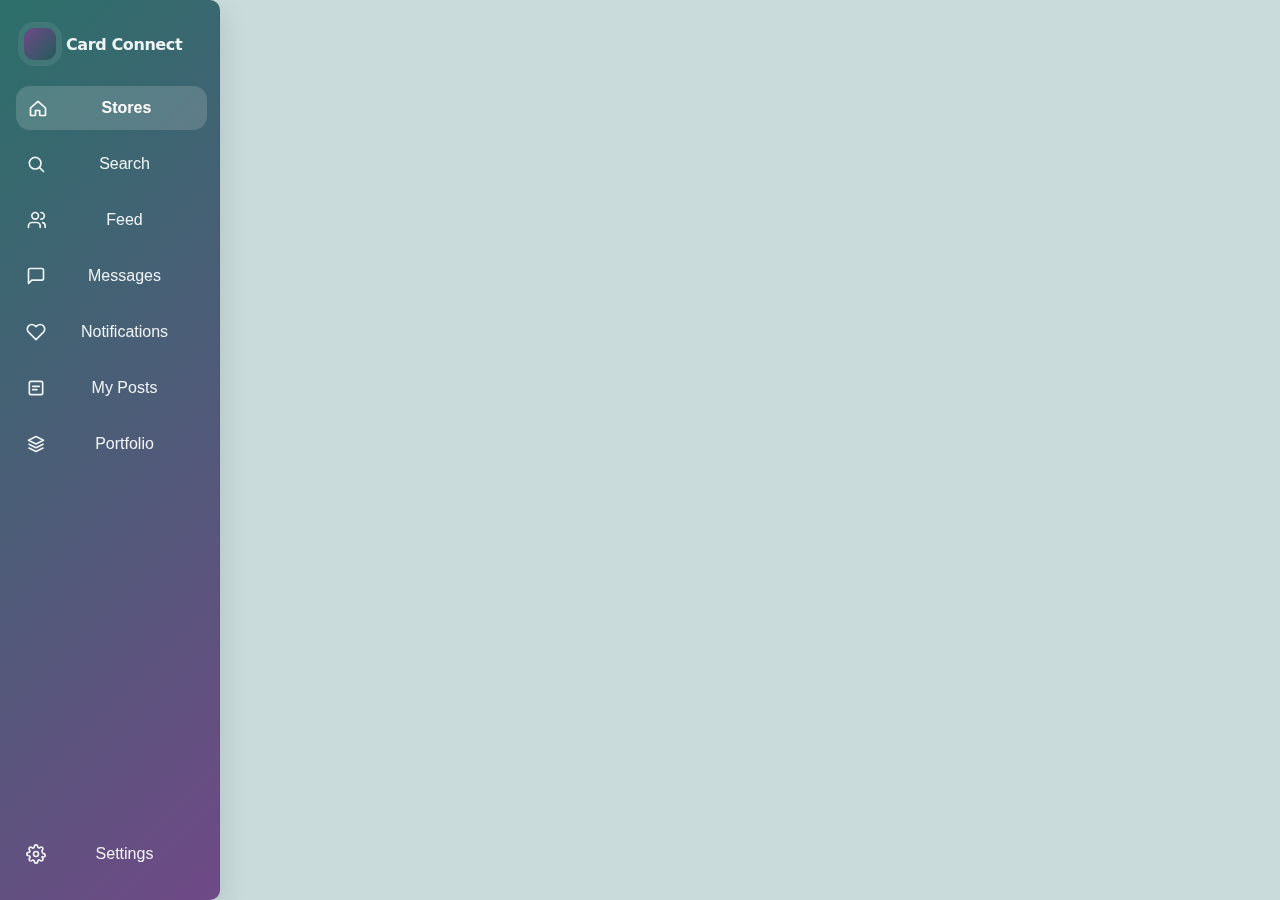
<file: stores.html>
<!DOCTYPE html>
<html lang="en">
<head>
    <meta charset="UTF-8">
    <meta name="viewport" content="width=device-width, initial-scale=1.0">
    <title>Card Connect</title>
    <link rel="stylesheet" href="style.css">
    <script src="script.js"></script>
</head>
<body>
    <button class="sidebar-toggle-float" id="sidebarToggleFloat" aria-label="Open sidebar">
        <svg viewBox="0 0 24 24" class="icon">
            <line x1="3" y1="12" x2="21" y2="12" stroke="currentColor" stroke-width="2" stroke-linecap="round"/>
            <line x1="3" y1="6" x2="21" y2="6" stroke="currentColor" stroke-width="2" stroke-linecap="round"/>
            <line x1="3" y1="18" x2="21" y2="18" stroke="currentColor" stroke-width="2" stroke-linecap="round"/>
        </svg>
    </button>
    <nav class="side-nav" id="sideNav">
        <button class="sidebar-toggle" id="sidebarToggle" aria-label="Toggle sidebar" >
            <svg viewBox="0 0 24 24" class="icon">
                <line x1="3" y1="12" x2="21" y2="12" stroke="currentColor" stroke-width="2" stroke-linecap="round"/>
                <line x1="3" y1="6" x2="21" y2="6" stroke="currentColor" stroke-width="2" stroke-linecap="round"/>
                <line x1="3" y1="18" x2="21" y2="18" stroke="currentColor" stroke-width="2" stroke-linecap="round"/>
            </svg>
        </button>
        <div class="brand">
            <div class="brand-mark"></div>
            <span class="brand-name">Card Connect</span>
        </div>
        <button class="nav-btn active" onclick="window.location.href='stores.html'">
            <svg viewBox="0 0 24 24" class="icon">
                <path d="M3 12l9-8 9 8v8a1 1 0 0 1-1 1h-5a1 1 0 0 1-1-1v-5H9v5a1 1 0 0 1-1 1H3z" fill="none" stroke="currentColor" stroke-width="2" stroke-linecap="round" stroke-linejoin="round"/>
            </svg>
            <span>Stores</span>
        </button>
        <button class="nav-btn" onclick="window.location.href='search.html'">
            <svg viewBox="0 0 24 24" class="icon">
                <circle cx="11" cy="11" r="7" fill="none" stroke="currentColor" stroke-width="2"/>
                <line x1="16.65" y1="16.65" x2="21" y2="21" stroke="currentColor" stroke-width="2" stroke-linecap="round"/>
            </svg>
            <span>Search</span>
        </button>
        <button class="nav-btn" onclick="window.location.href='feed.html'">
            <svg viewBox="0 0 24 24" class="icon">
                <path d="M17 21v-2a4 4 0 0 0-4-4H7a4 4 0 0 0-4 4v2" fill="none" stroke="currentColor" stroke-width="2" stroke-linecap="round" stroke-linejoin="round"/>
                <circle cx="11" cy="7" r="4" fill="none" stroke="currentColor" stroke-width="2"/>
                <path d="M23 21v-2a4 4 0 0 0-3-3.87" fill="none" stroke="currentColor" stroke-width="2" stroke-linecap="round" stroke-linejoin="round"/>
                <path d="M18 3a4 4 0 1 1 0 8" fill="none" stroke="currentColor" stroke-width="2" stroke-linecap="round" stroke-linejoin="round"/>
            </svg>
            <span>Feed</span>
        </button>
        <button class="nav-btn" onclick="window.location.href='messages.html'">
            <svg viewBox="0 0 24 24" class="icon">
                <path d="M21 15a2 2 0 0 1-2 2H7l-4 4V5a2 2 0 0 1 2-2h14a2 2 0 0 1 2 2z" fill="none" stroke="currentColor" stroke-width="2" stroke-linecap="round" stroke-linejoin="round"/>
            </svg>
            <span>Messages</span>
        </button> 
        <button class="nav-btn" onclick="window.location.href='notification.html'">
            <svg viewBox="0 0 24 24" class="icon">
                <path d="M20.84 4.61a5.5 5.5 0 0 0-7.78 0L12 5.67l-1.06-1.06a5.5 5.5 0 0 0-7.78 7.78l1.06 1.06L12 21.23l7.78-7.78 1.06-1.06a5.5 5.5 0 0 0 0-7.78Z" fill="none" stroke="currentColor" stroke-width="2" stroke-linecap="round" stroke-linejoin="round"/>
            </svg>
            <span>Notifications</span>
        </button>
               
        <button class="nav-btn" onclick="window.location.href='myposts.html'">
            <svg viewBox="0 0 24 24" class="icon">
                <rect x="4" y="4" width="16" height="16" rx="2" ry="2" fill="none" stroke="currentColor" stroke-width="2"/>
                <line x1="8" y1="10" x2="16" y2="10" stroke="currentColor" stroke-width="2" stroke-linecap="round"/>
                <line x1="8" y1="14" x2="13" y2="14" stroke="currentColor" stroke-width="2" stroke-linecap="round"/>
            </svg>
            <span>My Posts</span>
        </button>

        <button class="nav-btn" onclick="window.location.href='portfolio.html'">
            <svg viewBox="0 0 24 24" class="icon">
                <path d="M12 3 3 7.5 12 12l9-4.5Z" fill="none" stroke="currentColor" stroke-width="2" stroke-linejoin="round"/>
                <path d="M3 12l9 4.5 9-4.5" fill="none" stroke="currentColor" stroke-width="2" stroke-linejoin="round"/>
                <path d="M3 16.5 12 21l9-4.5" fill="none" stroke="currentColor" stroke-width="2" stroke-linejoin="round"/>
            </svg>
            <span>Portfolio</span>
        </button>
        <div class="nav-spacer"></div>
        <button class="nav-btn" onclick="window.location.href='settings.html'">
            <svg viewBox="0 0 24 24" class="icon">
                <circle cx="12" cy="12" r="3" fill="none" stroke="currentColor" stroke-width="2"/>
                <path d="M19.4 15a1.65 1.65 0 0 0 .33 1.82l.06.06a2 2 0 1 1-2.83 2.83l-.06-.06a1.65 1.65 0 0 0-1.82-.33 1.65 1.65 0 0 0-1 1.51V21a2 2 0 1 1-4 0v-.09a1.65 1.65 0 0 0-1-1.51 1.65 1.65 0 0 0-1.82.33l-.06.06a2 2 0 1 1-2.83-2.83l.06-.06a1.65 1.65 0 0 0 .33-1.82 1.65 1.65 0 0 0-1.51-1H3a2 2 0 1 1 0-4h.09a1.65 1.65 0 0 0 1.51-1 1.65 1.65 0 0 0-.33-1.82l-.06-.06a2 2 0 1 1 2.83-2.83l.06.06a1.65 1.65 0 0 0 1.82.33H9a1.65 1.65 0 0 0 1-1.51V3a2 2 0 1 1 4 0v.09a1.65 1.65 0 0 0 1 1.51 1.65 1.65 0 0 0 1.82-.33l.06-.06a2 2 0 1 1 2.83 2.83l-.06.06a1.65 1.65 0 0 0-.33 1.82V9c0 .69.28 1.35.76 1.82.48.48 1.14.76 1.82.76H21a2 2 0 1 1 0 4h-.09a1.65 1.65 0 0 0-1.51 1Z" fill="none" stroke="currentColor" stroke-width="2" stroke-linecap="round" stroke-linejoin="round"/>
            </svg>
            <span>Settings</span>
        </button>
    </nav>
</body>
</html>
</file>
<file: style.css>
*,
*::before,
*::after {
    box-sizing: border-box;
    margin: 0;
    padding: 0;
}

:root {
    --bg: #cadbdb;
    --surface: #d8dbca;
    --surface-2: #eef3f3;
    --card: #ffffff;
    --text: #233642;
    --muted: #4f6b76;
    --accent: #235b5c;
    --accent-2: #6f4986;
    --shadow: 0 10px 30px rgba(0, 0, 0, 0.12);
    --radius-lg: 18px;
    --radius-md: 12px;
    --radius-sm: 10px;
}

html {
    font-size: 16px;
}

body {
    font-family: "Inter", "Segoe UI", system-ui, -apple-system, sans-serif;
    background: var(--bg);
    color: var(--text);
    min-height: 100vh;
    padding: 0 16px 80px 0;
    font-size: 16px;
}

.page {
    display: block;
    width: 100%;
    margin: 0;
    padding: 24px 16px 80px 16px;
    padding-left: 256px;
    box-sizing: border-box;
}

.side-nav {
    position: fixed;
    top: 0;
    left: 0;
    height: 100vh;
    width: 220px;
    background: linear-gradient(135deg, #2c6f6a, #6f4986);
    border-right: 1px solid rgba(35, 54, 66, 0.12);
    padding: 24px 14px;
    display: flex;
    flex-direction: column;
    gap: 12px;
    box-shadow: var(--shadow);
    z-index: 10;
    border-radius: 0px 10px 10px 0px;
    transition: transform 0.3s ease, width 0.3s ease;
}

.sidebar-toggle {
    display: none;
    position: absolute;
    top: 16px;
    right: 16px;
    background: rgba(255, 255, 255, 0.1);
    border: none;
    border-radius: 8px;
    padding: 8px;
    cursor: pointer;
    color: #ffffff;
    z-index: 11;
    transition: background 0.2s ease;
}

.sidebar-toggle:hover {
    background: rgba(255, 255, 255, 0.2);
}

.sidebar-toggle .icon {
    width: 20px;
    height: 20px;
    color: #ffffff;
}

.brand {
    display: flex;
    align-items: center;
    gap: 10px;
    padding: 4px 10px 14px;
}

.brand-mark {
    width: 32px;
    height: 32px;
    border-radius: 10px;
    background: linear-gradient(135deg, #6f4986, #235b5c);
    box-shadow: 0 0 0 6px rgba(255, 255, 255, 0.08);
}

.brand-name {
    font-weight: 800;
    letter-spacing: -0.4px;
    color: #eef3f3;
    font-size: 16px;
}

.nav-btn {
    border: none;
    background: transparent;
    display: grid;
    grid-auto-flow: column;
    grid-template-columns: auto 1fr;
    align-items: center;
    justify-content: start;
    color: #eef3f3;
    font-size: 16px;
    gap: 10px;
    padding: 12px 12px;
    border-radius: 14px;
    cursor: pointer;
    transition: background 0.2s ease, transform 0.2s ease;
}

.nav-btn .icon {
    color: currentColor;
    width: 20px;
    height: 20px;
}

.nav-spacer {
    flex: 1;
}

.side-nav .nav-btn:hover {
    transform: translateY(-6px);
    box-shadow: 0 16px 40px rgba(0, 0, 0, 0.15);
    border-color: rgba(35, 54, 66, 0.15);
}

.side-nav .nav-btn.active {
    background: rgba(255, 255, 255, 0.16);
    color: #fff;
    transform: translateX(2px);
    font-weight: 700;
}
.side-nav .nav-btn.active:hover {
    transform: translateY(-6px);
    box-shadow: 0 16px 40px rgba(0, 0, 0, 0.15);
    border-color: rgba(35, 54, 66, 0.15);
}

.app {
    width: 100%;
    background: var(--surface-2);
    border-radius: 20px;
    box-shadow: var(--shadow);
    overflow: hidden;
    position: relative;
    border: 1px solid rgba(35, 54, 66, 0.08);
}

.icon {
    width: 18px;
    height: 18px;
    color: var(--accent);
}

.profile-block {
    padding: 20px 24px 12px;
    display: grid;
    gap: 16px;
}

.profile-top-row {
    display: flex;
    align-items: flex-start;
    justify-content: space-between;
    gap: 16px;
}

.profile-main {
    display: flex;
    gap: 16px;
    align-items: center;
    flex: 1;
}

.stat-cards {
    display: grid;
    grid-template-columns: repeat(auto-fit, minmax(220px, 1fr));
    gap: 12px;
}

.stat-card {
    background: #fff;
    border-radius: var(--radius-md);
    padding: 14px;
    box-shadow: 0 6px 20px rgba(0, 0, 0, 0.08);
    border: 1px solid rgba(35, 54, 66, 0.06);
}

.stat-label {
    font-size: 14px;
    color: var(--muted);
}

.stat-value {
    margin-top: 6px;
    font-size: 22px;
    font-weight: 700;
}

.stat-change {
    margin-top: 6px;
    font-size: 14px;
}

.stat-change.positive {
    color: #19a05f;
}

.stat-note {
    margin-top: 6px;
    font-size: 16px;
    color: var(--muted);
}

.search-row {
    display: flex;
    align-items: center;
    gap: 10px;
}

.search-box {
    background: #fff;
    border: 1px solid rgba(35, 54, 66, 0.1);
    border-radius: var(--radius-md);
    padding: 10px 12px;
    display: flex;
    align-items: center;
    gap: 8px;
    box-shadow: 0 4px 12px rgba(0, 0, 0, 0.06);
    flex: 1;
}

.search-box input {
    border: none;
    outline: none;
    background: transparent;
    width: 100%;
    font-size: 14px;
    color: var(--text);
}

.icon-button {
    position: relative;
    width: 42px;
    height: 42px;
    border: none;
    border-radius: var(--radius-md);
    background: #fff;
    display: grid;
    place-items: center;
    cursor: pointer;
    box-shadow: 0 4px 12px rgba(0, 0, 0, 0.06);
    border: 1px solid rgba(35, 54, 66, 0.08);
    transition: all 0.2s ease;
}

.icon-button:hover {
    background: var(--surface-2);
    transform: translateY(-2px);
    box-shadow: 0 6px 16px rgba(0, 0, 0, 0.1);
}

.scan-bar {
    width: 100%;
    border: none;
    border-radius: var(--radius-md);
    background: linear-gradient(135deg, #2c6f6a, #6f4986);
    color: #fff;
    display: flex;
    align-items: center;
    justify-content: center;
    gap: 10px;
    padding: 12px;
    font-weight: 700;
    letter-spacing: 0.2px;
    cursor: pointer;
    box-shadow: 0 8px 20px rgba(0, 0, 0, 0.14);
    transition: all 0.2s ease;
}

.scan-bar:hover {
    transform: translateY(-2px);
    box-shadow: 0 12px 28px rgba(0, 0, 0, 0.2);
    background: linear-gradient(135deg, #357a75, #7f5a96);
}

.scan-bar .icon {
    color: #fff;
}

.pill-row {
    display: flex;
    gap: 10px;
    overflow-x: auto;
    padding-bottom: 4px;
}

.pill {
    border: none;
    background: #fff;
    padding: 10px 14px;
    border-radius: 999px;
    color: var(--text);
    font-weight: 600;
    font-size: 16px;
    cursor: pointer;
    box-shadow: 0 4px 10px rgba(0, 0, 0, 0.06);
    border: 1px solid rgba(35, 54, 66, 0.06);
    white-space: nowrap;
    transition: all 0.2s ease;
}

.pill:hover {
    background: var(--surface-2);
    transform: translateY(-2px);
    box-shadow: 0 6px 14px rgba(0, 0, 0, 0.1);
}

.pill.active {
    background: var(--accent-2);
    color: #fff;
    border-color: transparent;
}

.pill.active:hover {
    background: var(--accent);
    transform: translateY(-2px);
    box-shadow: 0 6px 14px rgba(111, 73, 134, 0.3);
}

.profile-header {
    display: none;
}

.profile-avatar {
    width: 120px;
    height: 120px;
    border-radius: 50%;
    background: linear-gradient(145deg, #d5cadb, #cadbdb);
    border: 2px solid rgba(35, 54, 66, 0.08);
    box-shadow: 0 12px 30px rgba(0, 0, 0, 0.15);
}

.profile-meta {
    display: grid;
    gap: 8px;
}

.profile-row {
    display: flex;
    align-items: center;
    gap: 10px;
    flex-wrap: wrap;
}

.handle {
    font-size: 20px;
    font-weight: 700;
}


.profile-actions {
    display: flex;
    gap: 10px;
    align-items: center;
}

.action-btn {
    position: relative;
    border: none;
    background: linear-gradient(135deg, #2c6f6a, #6f4986);
    color: #fff;
    padding: 8px 14px;
    border-radius: 10px;
    font-weight: 600;
    cursor: pointer;
    transition: background 0.2s ease, transform 0.2s ease;
}

.action-btn:hover {
    transform: translateY(-2px);
    box-shadow: 0 8px 20px rgba(0, 0, 0, 0.15);
}

.action-btn.ghost {
    background: transparent;
    color: var(--text);
    border: 1px solid rgba(35, 54, 66, 0.2);
}


.profile-sub {
    color: var(--muted);
}

.positive {
    color: #4caf50;
    font-weight: 700;
}

.profile-tabs {
    display: flex;
    gap: 8px;
    padding: 12px 32px 0;
    border-top: 1px solid rgba(35, 54, 66, 0.12);
}

.tab {
    border: none;
    background: transparent;
    display: flex;
    align-items: center;
    gap: 8px;
    padding: 12px 18px;
    color: var(--muted);
    cursor: pointer;
    border-radius: 12px;
    font-weight: 700;
}

.tab .icon {
    color: currentColor;
}

.tab.active {
    color: var(--text);
    background: rgba(35, 91, 92, 0.12);
}

.collection {
    padding: 12px 32px 32px;
}

.gallery {
    border-top: 1px solid rgba(35, 54, 66, 0.1);
}

.card-grid {
    display: grid;
    grid-template-columns: repeat(auto-fill, minmax(240px, 1fr));
    gap: 14px;
}

.card-item {
    background: var(--card);
    border-radius: var(--radius-lg);
    overflow: hidden;
    box-shadow: var(--shadow);
    position: relative;
    min-height: 240px;
    display: flex;
    flex-direction: column;
    border: 1px solid rgba(35, 54, 66, 0.08);
    transition: all 0.3s ease;
}

.card-item:hover {
    transform: translateY(-6px);
    box-shadow: 0 16px 40px rgba(0, 0, 0, 0.15);
    border-color: rgba(35, 54, 66, 0.15);
}

.card-item.purple { background: #d5cadb; }
.card-item.beige { background: #d8dbca; }
.card-item.sand { background: #dbd0ca; }
.card-item.lilac { background: #cadbdb; }

.badge {
    position: absolute;
    top: 10px;
    right: 10px;
    background: var(--accent-2);
    color: #fff;
    padding: 6px 10px;
    border-radius: 999px;
    font-size: 16px;
    font-weight: 700;
    box-shadow: var(--shadow);
    z-index: 2;
    border: 1px solid rgba(35, 54, 66, 0.1);
}

.badge.soft-green { 
    background: #235b5c !important; 
}

.badge.soft-purple { 
    background: var(--accent-2) !important; 
}

.badge.psa-ungraded {
    background: linear-gradient(135deg, #b8c0cc, #a3acbd) !important;
    color: #4f6b76;
    border: 1px solid rgba(0, 0, 0, 0.8) !important;
}

.badge.psa-7 {
    background: linear-gradient(135deg, #3d5d5f, #4a5d6f) !important;
    color: #fff;
    border: 1px solid rgba(0, 0, 0, 0.8) !important;
}

.badge.psa-8 {
    background: linear-gradient(135deg, #235b5c, #4a5d6f) !important;
    color: #fff;
    border: 1px solid rgba(0, 0, 0, 0.8) !important;
}

.badge.psa-9 {
    background: linear-gradient(135deg, #4a5d6f, #6f4986) !important;
    color: #fff;
    border: 1px solid rgba(0, 0, 0, 0.8) !important;
}

.badge.psa-10 {
    background: linear-gradient(135deg, #235b5c, #6f4986) !important;
    color: #fff;
    border: 1px solid rgba(0, 0, 0, 0.8) !important;
}

.image-placeholder {
    flex: 1;
    display: grid;
    place-items: center;
    color: rgba(35, 54, 66, 0.35);
    overflow: hidden;
    min-height: 180px;
    position: relative;
}

.image-placeholder svg {
    width: 72px;
    height: 72px;
}

.image-placeholder img {
    width: 100%;
    height: 100%;
    object-fit: cover;
    display: block;
}

.card-body {
    background: #fff;
    padding: 12px;
    border-top-left-radius: 16px;
    border-top-right-radius: 16px;
}

.card-title {
    font-weight: 700;
    margin-bottom: 4px;
    font-size: 14px;
}

.card-subtitle {
    color: var(--muted);
    font-size: 16px;
}

.card-meta {
    margin-top: 8px;
    display: flex;
    align-items: center;
    justify-content: space-between;
    font-size: 16px;
    color: var(--muted);
}

.price {
    color: var(--text);
    font-weight: 700;
}

.floating-add {
    position: fixed;
    bottom: 24px;
    right: 24px;
    width: 58px;
    height: 58px;
    border-radius: 50%;
    border: none;
    background: linear-gradient(145deg, #2c6f6a, #6f4986);
    color: #fff;
    box-shadow: 0 16px 30px rgba(0, 0, 0, 0.2);
    display: grid;
    place-items: center;
    cursor: pointer;
    z-index: 100;
    transition: all 0.2s ease;
}

.floating-add-wrapper {
    position: relative;
}

.floating-add:hover {
    transform: translateY(-4px) scale(1.05);
    box-shadow: 0 20px 40px rgba(0, 0, 0, 0.3);
    background: linear-gradient(145deg, #357a75, #7f5a96);
}

.floating-add .icon {
    width: 24px;
    height: 24px;
    color: #fff;
}

@media (max-width: 769px) {
    .sidebar-toggle {
        display: block;
    }

    .side-nav {
        transform: translateX(-100%);
        width: 220px;
        z-index: 1000;
    }

    .side-nav.collapsed {
        transform: translateX(0);
    }

    .sidebar-toggle-float {
        position: fixed;
        top: 16px;
        left: 16px;
        background: linear-gradient(135deg, #2c6f6a, #6f4986);
        border: none;
        border-radius: 12px;
        padding: 12px;
        cursor: pointer;
        color: #ffffff;
        z-index: 1001;
        box-shadow: 0 4px 12px rgba(0, 0, 0, 0.2);
        display: none;
        transition: all 0.2s ease;
    }

    .sidebar-toggle-float:hover {
        transform: translateY(-2px);
        box-shadow: 0 6px 16px rgba(0, 0, 0, 0.3);
    }

    .sidebar-toggle-float .icon {
        width: 24px;
        height: 24px;
        color: #ffffff;
    }

    body:not(.sidebar-open) .sidebar-toggle-float {
        display: block;
    }

    .page {
        padding-left: 16px !important;
        padding-right: 16px !important;
        overflow-x: hidden;
    }
    
    body {
        padding-left: 16px;
        padding-right: 16px;
        overflow-x: hidden;
    }
    
    .profile-block {
        padding: 20px 16px 12px;
        overflow-x: visible;
    }
    
    .profile-top-row {
        flex-wrap: wrap;
    }
    
    .app {
        overflow-x: hidden;
    }

    .side-nav .brand-name,
    .side-nav .nav-btn span {
        opacity: 1;
        transition: opacity 0.2s ease;
    }

    .side-nav.collapsed .brand-name,
    .side-nav.collapsed .nav-btn span {
        opacity: 1;
    }

    body::before {
        content: '';
        position: fixed;
        top: 0;
        left: 0;
        width: 100%;
        height: 100%;
        background: rgba(0, 0, 0, 0.5);
        opacity: 0;
        visibility: hidden;
        transition: opacity 0.3s ease, visibility 0.3s ease;
        z-index: 999;
        pointer-events: none;
    }

    body.sidebar-open::before {
        opacity: 1;
        visibility: visible;
        pointer-events: all;
    }
}

  
.popuptext {
    visibility: hidden;
    width: 200px;
    background-color: var(--accent);
    color: #fff;
    text-align: center;
    border-radius: 8px;
    padding: 10px 12px;
    position: absolute;
    z-index: 1000;
    right: calc(100% + 10px);
    top: 50%;
    transform: translateY(-50%);
    font-size: 16px;
    font-weight: 600;
    box-shadow: 0 4px 12px rgba(0, 0, 0, 0.2);
    pointer-events: none;
    line-height: 1.4;
    word-wrap: break-word;
    white-space: normal;
}

.floating-add .popuptext {
    right: calc(100% + 10px);
    top: 50%;
    transform: translateY(-50%);
    left: auto;
    bottom: auto;
    margin-left: 0;
}

.icon-button .popuptext {
    right: calc(100% + 10px);
    top: 50%;
    transform: translateY(-50%);
    left: auto;
    bottom: auto;
    margin-left: 0;
}

.action-btn .popuptext {
    right: calc(100% + 10px);
    top: 50%;
    transform: translateY(-50%);
    left: auto;
    bottom: auto;
    margin-left: 0;
}
  
.popuptext::after {
    content: "";
    position: absolute;
    top: 50%;
    right: -10px;
    transform: translateY(-50%);
    border-width: 5px;
    border-style: solid;
    border-color: transparent transparent transparent var(--accent);
}
  
.popuptext.show {
    visibility: visible;
    -webkit-animation: fadeIn 1s;
    animation: fadeIn 1s;
}
  
@-webkit-keyframes fadeIn {
    from {opacity: 0;}
    to {opacity: 1;}
}
  
@keyframes fadeIn {
    from {opacity: 0;}
    to {opacity:1 ;}
}

.modal {
    display: none;
    position: fixed;
    z-index: 2000;
    left: 0;
    top: 0;
    width: 100%;
    height: 100%;
    overflow: auto;
    background-color: rgba(0, 0, 0, 0.5);
    align-items: center;
    justify-content: center;
}

.modal-content {
    background-color: #f5f7fa;
    margin: auto;
    padding: 0;
    border-radius: 16px;
    width: 90%;
    max-width: 600px;
    box-shadow: 0 20px 60px rgba(0, 0, 0, 0.3);
    max-height: 90vh;
    overflow-y: auto;
    position: relative;
}

.close {
    color: var(--muted);
    float: right;
    font-size: 28px;
    font-weight: bold;
    padding: 16px 20px;
    cursor: pointer;
    line-height: 1;
}

.close:hover,
.close:focus {
    color: var(--text);
}

.modal-header {
    padding: 24px 24px 16px;
    border-bottom: 1px solid rgba(35, 54, 66, 0.1);
}

.modal-header h2 {
    margin: 0 0 16px 0;
    font-size: 24px;
    font-weight: 700;
    color: var(--text);
}

.modal-card-image {
    width: 100%;
    max-width: 300px;
    height: 400px;
    margin: 0 auto;
    background-size: contain;
    background-position: center;
    background-repeat: no-repeat;
    border-radius: 12px;
    background-color: #fff;
    box-shadow: 0 4px 12px rgba(0, 0, 0, 0.1);
    display: none;
}

.modal-body {
    padding: 24px;
}

.modal-details {
    margin-bottom: 24px;
}

.detail-row {
    display: flex;
    justify-content: space-between;
    align-items: center;
    padding: 10px 0;
    border-bottom: 1px solid rgba(35, 54, 66, 0.08);
}

.detail-row:last-child {
    border-bottom: none;
}

.detail-label {
    font-weight: 600;
    color: var(--muted);
    font-size: 14px;
}

.detail-value {
    color: var(--text);
    font-weight: 500;
    font-size: 14px;
}

.modal-grade-section {
    display: flex;
    align-items: center;
    gap: 16px;
    margin: 24px 0;
    padding: 20px;
    background: #fff;
    border-radius: 12px;
    box-shadow: 0 2px 8px rgba(0, 0, 0, 0.06);
}

.modal-psa-badge {
    position: static;
    display: inline-block;
    margin: 0;
    border: 1px solid rgba(0, 0, 0, 0.8) !important;
}

.modal-price {
    font-size: 18px;
    font-weight: 700;
    color: var(--text);
}

.modal-price span {
    color: var(--accent);
}

.modal-description {
    margin: 24px 0;
    padding: 16px;
    background: #fff;
    border-radius: 12px;
    box-shadow: 0 2px 8px rgba(0, 0, 0, 0.06);
}

.modal-description p {
    margin: 0;
    color: var(--text);
    line-height: 1.6;
    font-size: 14px;
}

.modal-population {
    margin-top: 24px;
    padding: 20px;
    background: #e8f0f0;
    border-radius: 12px;
}

.modal-population h3 {
    margin: 0 0 16px 0;
    font-size: 18px;
    font-weight: 700;
    color: var(--text);
}

.population-total {
    display: flex;
    justify-content: space-between;
    margin-bottom: 20px;
    padding-bottom: 12px;
    border-bottom: 2px solid rgba(35, 54, 66, 0.1);
}

.population-bars {
    display: flex;
    flex-direction: column;
    gap: 12px;
}

.population-bar-item {
    display: grid;
    grid-template-columns: 80px 1fr auto;
    align-items: center;
    gap: 12px;
}

.population-label {
    font-weight: 600;
    color: var(--text);
    font-size: 16px;
}

.population-bar-container {
    height: 24px;
    background: rgba(255, 255, 255, 0.6);
    border-radius: 12px;
    overflow: hidden;
    position: relative;
}

.population-bar {
    height: 100%;
    border-radius: 12px;
    transition: width 0.5s ease;
    border-color: var(--accent);
    border-width: 1px;
}

.population-bar.psa-10-bar {
    background: linear-gradient(135deg, #235b5c, #6f4986);
}

.population-bar.psa-9-bar {
    background: linear-gradient(135deg, #4a5d6f, #6f4986);
}

.population-bar.psa-8-bar {
    background: linear-gradient(135deg, #235b5c, #4a5d6f);
}

.population-bar.psa-7-bar {
    background: linear-gradient(135deg, #3d5d5f, #4a5d6f);
}

.population-bar.psa-6-bar {
    background: linear-gradient(135deg, #4a6b6d, #3d5d5f);
}

.population-count {
    font-weight: 600;
    color: var(--text);
    font-size: 16px;
    min-width: 60px;
    text-align: right;
}
    
.camera-modal-content {
    max-width: 700px;
}

.camera-placeholder {
    width: 100%;
    min-height: 500px;
    background: #f3f3f5;
    border: 2px dashed rgba(35, 54, 66, 0.2);
    border-radius: 12px; 
    display: flex;
    flex-direction: column;
    align-items: center;
    justify-content: center;
    gap: 16px;
    padding: 40px;
}

.camera-icon {
    width: 120px;
    height: 120px;
    color: var(--muted);
    opacity: 0.6;
}

.camera-placeholder-text {
    font-size: 18px;
    font-weight: 600;
    color: var(--text);
    margin: 0;
}

.camera-placeholder-subtext {
    font-size: 14px;
    color: var(--muted);
    margin: 0;
}

.manage-cards-list {
    max-height: 60vh;
    overflow-y: auto;
    padding: 8px 0;
}

.manage-card-item {
    transition: all 0.2s ease;
}

.manage-card-item:hover {
    transform: translateY(-2px);
    box-shadow: 0 4px 12px rgba(0, 0, 0, 0.1) !important;
}

@media (max-width: 768px) {
    body {
        padding-left: 16px;
    }
    
    .page {
        padding-left: 16px !important;
    }
    
    .modal-content {
        width: 95%;
        margin: 10% auto;
    }
    
    .camera-modal-content {
        max-width: 95%;
    }
    
    .camera-placeholder {
        min-height: 400px;
        padding: 30px 20px;
    }
    
    .camera-icon {
        width: 80px;
        height: 80px;
    }
    
    .population-bar-item {
        grid-template-columns: 70px 1fr auto;
        gap: 8px;
    }
    
    .population-label {
        font-size: 16px;
    }
    
    .population-count {
        font-size: 16px;
        min-width: 50px;
    }
    
    .manage-card-item {
        flex-direction: column;
        align-items: stretch !important;
    }
    
    .manage-card-item > div:first-child {
        margin-bottom: 12px;
    }
    
    .manage-card-item button {
        width: 100%;
    }
}
</file>
